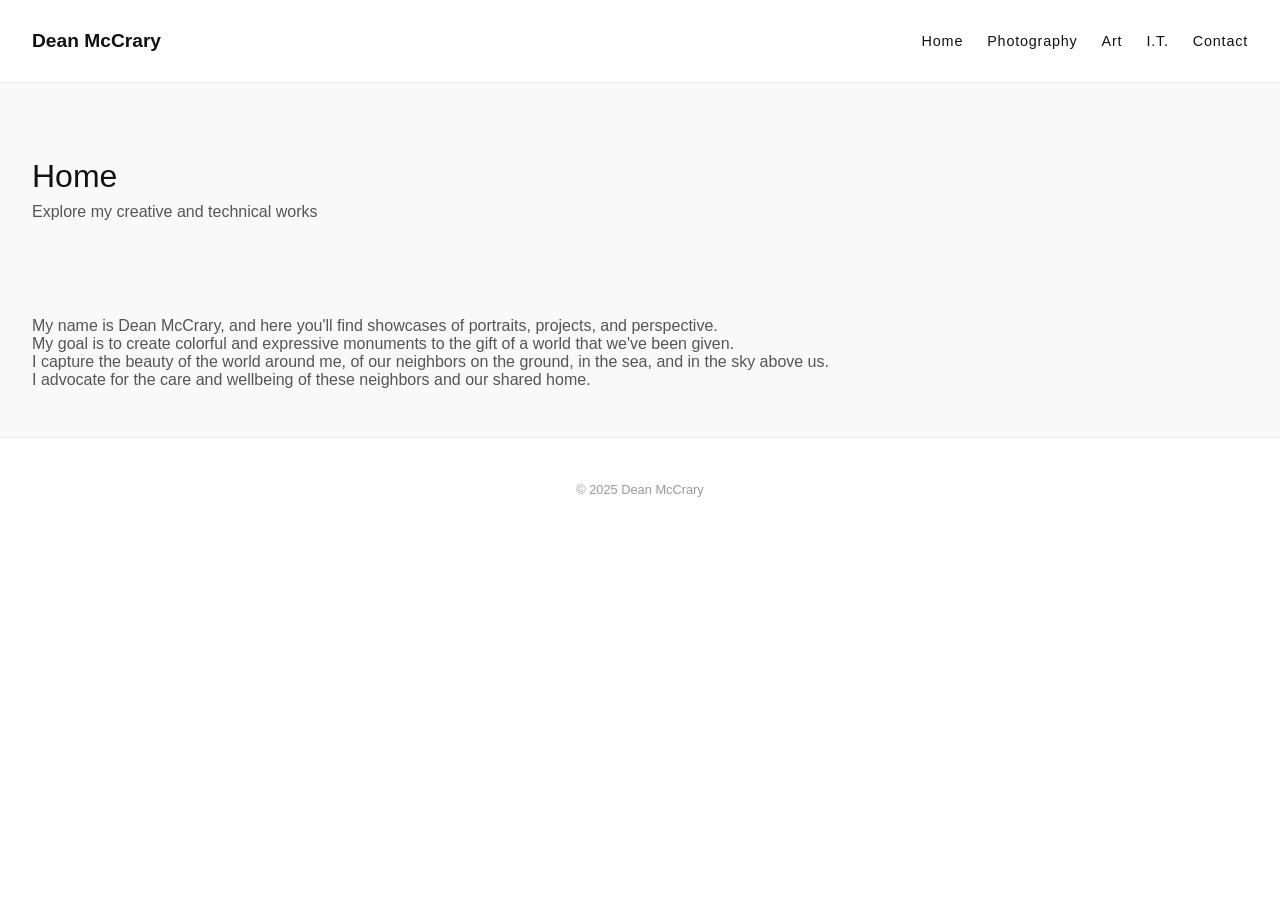
<file: index.html>
<!DOCTYPE html>
<html lang="en">
<head>
  <meta charset="UTF-8" >
  <meta name="viewport" content="width=device-width, initial-scale=1.0" >
  <title>Dean McCrary Portfolio</title>
  <link rel="stylesheet" href="css/styles.css" >
</head>
<body>
  <header>
    <nav>
      <div class="logo">Dean McCrary</div>
      <ul class="nav-links">
        <li><a href="index.html">Home</a></li>
        <li><a href="photography.html">Photography</a></li>
        <li><a href="art.html">Art</a></li>
        <li><a href="it.html">I.T.</a></li>
        <li><a href="contact.html">Contact</a></li>
      </ul>
    </nav>
  </header>

  <main class="home">
    <section class="hero">
      <h1>Home</h1>
      <p>Explore my creative and technical works</p>
    </section>
    <section class="hero">
      <p>
        My name is Dean McCrary, and here you'll find showcases of portraits, projects, and perspective. <br>
        My goal is to create colorful and expressive monuments to the gift of a world that we've been given. <br>
        I capture the beauty of the world around me, of our neighbors on the ground, in the sea, and in the sky above us.<br>
        I advocate for the care and wellbeing of these neighbors and our shared home. <br>
      </p>
    </section>
  </main>


<footer>
    <p>&copy; 2025 Dean McCrary</p>
  </footer>

  <script>
    document.addEventListener("contextmenu", function(e) {
      e.preventDefault();
    });
  </script>
</body>
</html>
</file>
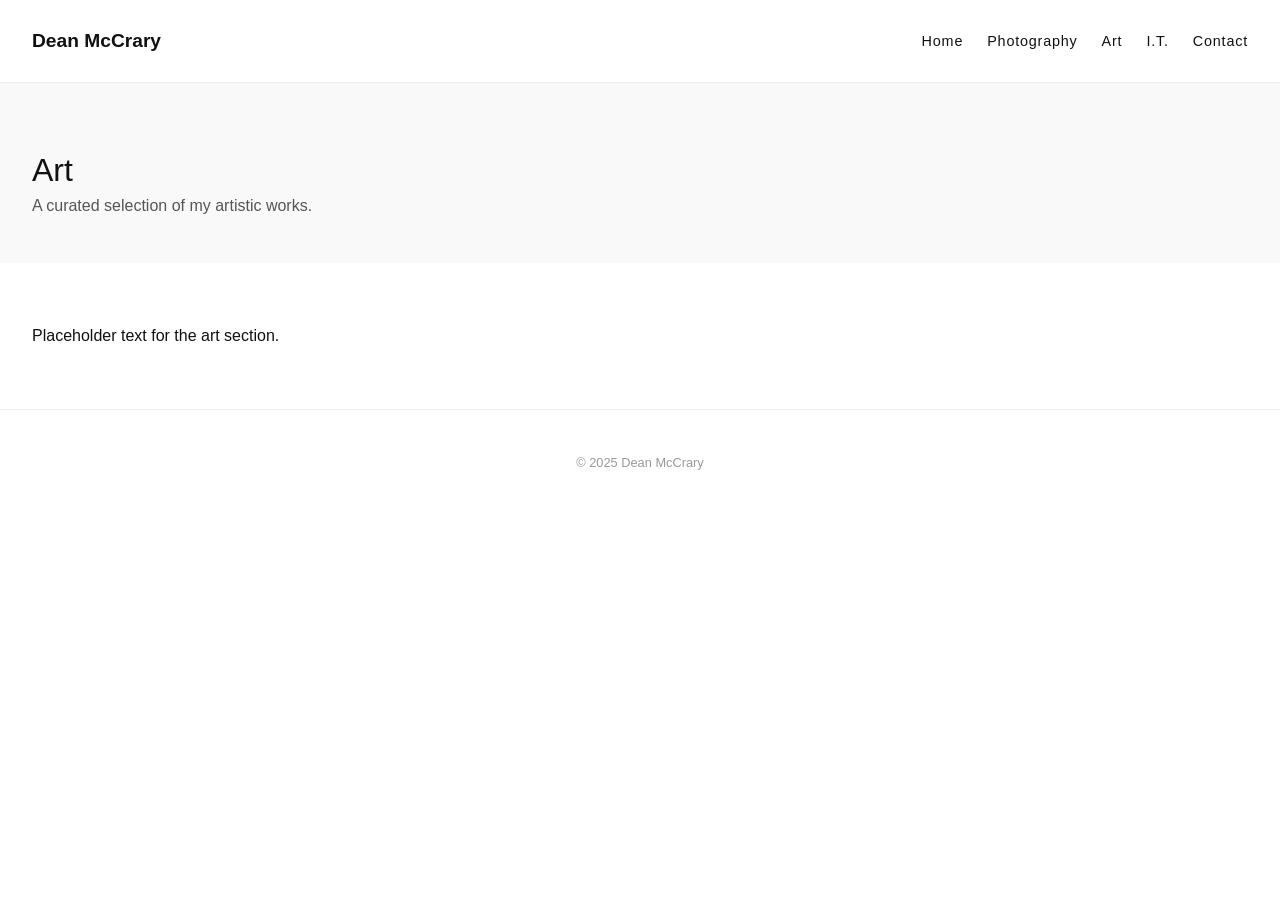
<file: art.html>
<!DOCTYPE html>
<html lang="en"></html>
<head>
  <meta charset="UTF-8" />
  <meta name="viewport" content="width=device-width, initial-scale=1.0" />
  <title>Dean McCrary Portfolio</title>
  <link rel="stylesheet" href="css/styles.css" />
</head>

<body>
  <header>
    <nav>
      <div class="logo">Dean McCrary</div>
      <ul class="nav-links">
        <li><a href="index.html">Home</a></li>
        <li><a href="photography.html">Photography</a></li>
        <li><a href="art.html">Art</a></li>
        <li><a href="it.html">I.T.</a></li>
        <li><a href="contact.html">Contact</a></li>
      </ul>
    </nav>
  </header>

  <main class="hero">
    <h1>Art</h1>
    <p>A curated selection of my artistic works.</p>
  </main>

  <section class="gallery">
    <p>Placeholder text for the art section.</p>
  </section>

  <footer>
    <p>&copy; 2025 Dean McCrary</p>
  </footer>
</body>
</html>
</file>
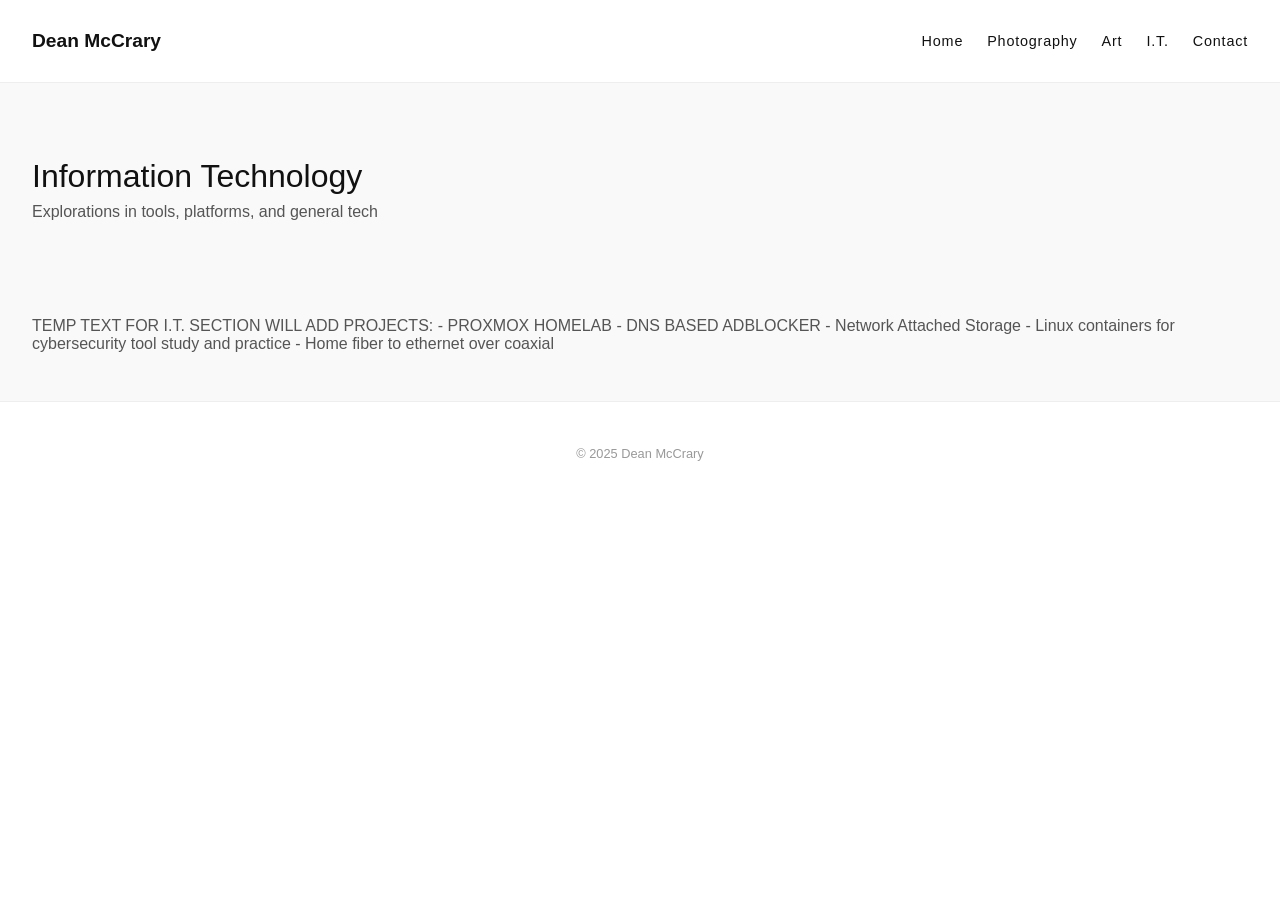
<file: I.T.html>
<!DOCTYPE html>
<html lang="en">
<head>
  <meta charset="UTF-8" >
  <meta name="viewport" content="width=device-width, initial-scale=1.0" >
  <title>Dean McCrary Portfolio</title>
  <link rel="stylesheet" href="css/styles.css" >
</head>
<body>
  <header>
    <nav>
      <div class="logo">Dean McCrary</div>
      <ul class="nav-links">
        <li><a href="index.html">Home</a></li>
        <li><a href="photography.html">Photography</a></li>
        <li><a href="art.html">Art</a></li>
        <li><a href="it.html">I.T.</a></li>
        <li><a href="contact.html">Contact</a></li>
      </ul>
    </nav>
  </header>

  <main class="home">
    <section class="hero">
      <h1>Information Technology</h1>
      <p>Explorations in tools, platforms, and general tech</p>
    </section>
    <section class="hero">
      <p>
        TEMP TEXT FOR I.T. SECTION
        WILL ADD PROJECTS:
        - PROXMOX HOMELAB
        - DNS BASED ADBLOCKER
        - Network Attached Storage
        - Linux containers for cybersecurity tool study and practice
        - Home fiber to ethernet over coaxial 
      </p>
    </section>
  </main>


<footer>
    <p>&copy; 2025 Dean McCrary</p>
  </footer>

  <script>
    document.addEventListener("contextmenu", function(e) {
      e.preventDefault();
    });
  </script>
</body>
</html>
</file>
<file: css/styles.css>
body {
    margin: 0;
    font-family: 'Helvetica Neue', Helvetica, Arial, sans-serif;
    background-color: #fff;
    color: #111;
}
nav {
    display: flex;
    justify-content: space-between;
    align-items: center;
    padding: 1rem 2rem;
    background-color: #fff;
    border-bottom: 1px solid #eee;
}
.logo {
    font-weight: bold;
    font-size: 1.2rem;
}
.nav-links {
    list-style: none;
    display: flex;
    gap: 1.5rem;
}
.nav-links li {
    margin: 0;
}
.nav-links a {
    text-decoration: none;
    color: #111;
    font-size: 0.9rem;
    letter-spacing: 0.05rem;
}
.hero {
    padding: 3rem 2rem;
    text-align: left;
    background-color: #f9f9f9;
}
.hero h1 {
    font-size: 2rem;
    margin-bottom: 0.5rem;
    font-weight: normal;
}
.hero p {
    font-size: 1rem;
    color: #555;
    margin: 0;
}
.gallery {
    display: grid;
    grid-template-columns: repeat(auto-fit, minmax(280px, 1fr));
    gap: 2rem;
    padding: 3rem 2rem;
}
.gallery img {
    width: 100%;
    height: auto;
    object-fit: cover;
    display: block;
    transition: opacity 0.3s ease;
}
.gallery img:hover {
    opacity: 0.85;
}
.image-container {
    position: relative;
}
.watermark {
    position: absolute;
    bottom: 10px;
    right: 10px;
    background: rgba(0, 0, 0, 0.5);
    color: #fff;
    padding: 2px 6px;
    font-size: 0.7rem;
    border-radius: 4px;
}
.masonry {
    column-count: 3;
    column-gap: 10px;
    max-width: 1200px;
    margin: 0 auto;
}

.masonry img {
    width: 100%;
    margin-bottom: 10px;
    break-inside: avoid;
}

footer {
    text-align: center;
    padding: 2rem;
    font-size: 0.8rem;
    color: #999;
    border-top: 1px solid #eee;
}
</file>
